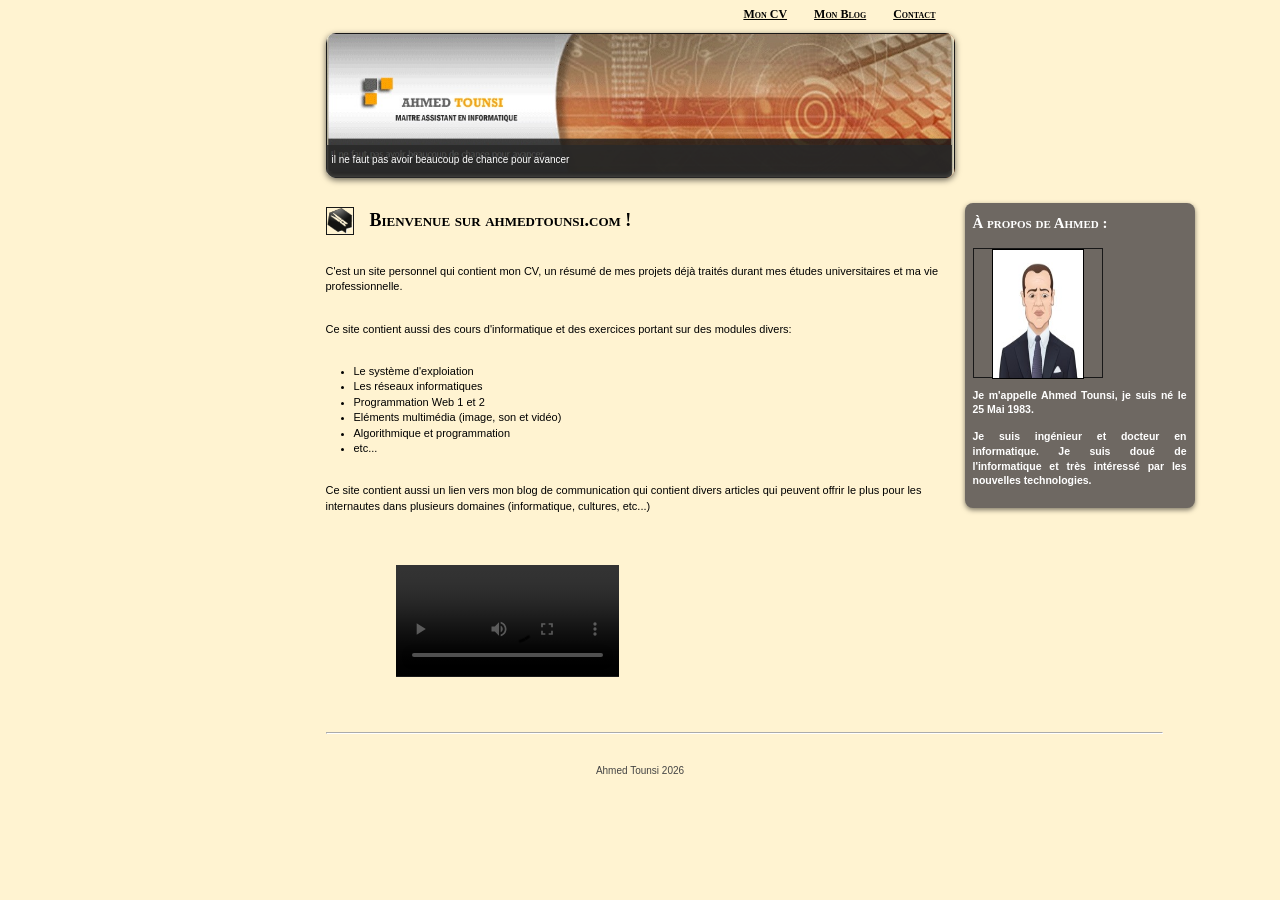
<file: index.html>
<!DOCTYPE html>
  <html lang="en">
  <head>
      <meta charset="UTF-8">
      <meta name="viewport" content="width=device-width, initial-scale=1.0">
      <link rel="stylesheet" href="style.css">
      <title>Document</title>
  </head>
  <body >
      
      <nav>
          <ul>
              <li><a href="cv.html">Mon CV</a></li>
              <li><a href="ahmed.over-blog.com">Mon Blog</a></li>
              <li><a href="contact.html">Contact</a></li>
          </ul>
          
    </nav> 
    <header id="bannière_image"><img src="./images/bannière.jpg" alt="">
      <div id="bannière_description">
        il ne faut pas avoir beaucoup de chance pour avancer
      </div>
    </header>
    <section>
      <article><img src="./images/ico_epingle.png" alt="" class="ico_categorie"> <h1>Bienvenue sur ahmedtounsi.com !</h1>  </article>
      <p>
      C'est un site personnel qui contient mon CV, un résumé de mes projets déjà
      traités durant mes études universitaires et ma vie professionnelle.
    </p>
  
    <p>Ce site contient aussi des cours d'informatique et des exercices portant sur des modules divers:</p>
  
    <ul>
      <li>Le système d'exploiation</li>
      <li>Les réseaux informatiques</li>
      <li>Programmation Web 1 et 2</li>
      <li>Eléments multimédia (image, son et vidéo)</li>
      <li>Algorithmique et programmation</li>
      <li>etc...</li>
    </ul>
  
    <p>
      Ce site contient aussi un lien vers mon blog de communication qui contient
      divers articles qui peuvent offrir le plus pour les internautes dans
      plusieurs domaines (informatique, cultures, etc...)
    </p>
    <p id="v1"><video src="images/ico_epingle.png" controls></video></p>
    <article>
      <aside><h1>À propos de Ahmed :</h1>
      <p id="photo_ahmed"><img src="images/homme.jpg" alt=""></p>
      
      <p>Je m'appelle Ahmed Tounsi, je suis né le 25 Mai 1983.</p>
  
    <p>
      Je suis ingénieur et docteur en informatique. Je suis doué de l'informatique
      et très intéressé par les nouvelles technologies.
    </p>
    </article>
    <hr>

  </section>
  <footer>Ahmed Tounsi 2026</footer>
  </body>
  </html>
</file>
<file: style.css>
body {
    background: url('images/fond_jaune.png');
    font-family: 'Trebuchet MS';
    width: 900px;
    margin: auto;
}
section h1, nav a {
    font-family: serif;
    font-weight: bold;
    font-variant: small-caps;
}
nav {
    text-align: right;
}

nav li {
    display: inline-block;
    margin-right: 15px;
}
nav a {
    font-size: 1em;
    color: #181818;
    padding-bottom: 3px;
}  
nav a:hover {
    color: #760001;
}
section {
    margin-bottom: 30px;
}
 
section h1 {
    font-size: 1.5em;
}
article, aside {
    display: inline-block;
    vertical-align: top;
    text-align: justify;
}
article {
    width: 625px;
    margin-right: 15px;
}
.ico_categorie {
    vertical-align: middle;
    margin-right: 8px;
}
article p, article ul li {
    font-size: 0.9em;
}
#bannière_image {
    margin-top: 15px;
    height: 200px;
    border-radius: 6px;
    background: url('./images/poster.jpg') no-repeat;
    position: relative;
    box-shadow: 0px 6px 6px #1c1a19;
    margin-bottom: 25px;
}
#bannière_description {
    position: absolute;
    bottom: 0;
    border-radius: 0px 0px 5px 5px;
    width: 99.6%;
    height: 33px;
    padding-top: 15px;
    padding-left: 4px;
    background-color: rgba(24, 24, 24, 0.8);
    color: white;
    font-size: 0.8em;
}
hr {
    border-color: white;
}
 
aside {
    position: relative;
    width: 230px;
    background-color: #706b64;
    box-shadow: 0px 2px 5px #1c1a19;
    border-radius: 5px;
    padding: 10px;
    color: white;
    font-size: 0.9em;
}
#photo_ahmed, #v1 {
    text-align: center;
}
 
#photo_ahmed, img {
    border: 1px solid #181818;
    width: 130px;
    height: 130px;
}
 
footer {
    font-size: 1.1em;
    text-align: center;
}
nav{
    display: flex;
    justify-content: flex-end;
}
nav ul{
    display:flex;
    justify-content: flex-end;
    gap: 15px;
    list-style: none;
}
nav a:hover{
    color: rgb(14, 10, 244);
}
section{
    gap: 15px;
}
article{
    width: 625px;
}
/* ====== Base ====== */
* { box-sizing: border-box; }

body {
  max-width: 665px;
  margin: 0 auto;
  padding: 0 18px 20px;
  background: #fff3d1;
  font-family: Verdana, Arial, sans-serif;
  font-size: 11px;
  line-height: 1.4;
  color: #000;
}

/* ====== Menu ====== */
nav ul {
  display: flex;
  justify-content: flex-end;
  gap: 12px;
  margin: 0;
  padding: 6px 4px;
  list-style: none;
}
nav a {
  color: #000;
  font-family: "Times New Roman", serif;
  font-size: 12px;
  font-variant: small-caps;
  text-decoration: underline;
}

/* ====== Bannière ====== */
#bannière_image {
  position: relative;
  height: 145px;
  margin-top: 4px;
  border-radius: 10px;
  overflow: hidden;
  background: linear-gradient(90deg, #fff, #ddd 35%, #d9824a 60%, #b5541f);
  box-shadow: 0 2px 6px rgba(0, 0, 0, .6);
}
#bannière_image img {
  display: block;
  width: 100%;
  height: 100%;
  object-fit: cover;
}
#bannière_description {
  position: absolute;
  left: 0; right: 0; bottom: 0;
  padding: 8px 6px;
  background: rgba(40, 40, 40, .85);
  color: #fff;
  font-size: 10px;
}

/* ====== Section : contenu à gauche, "À propos" à droite ====== */
section {
  display: grid;
  grid-template-columns: 1fr 198px;
  column-gap: 14px;
  align-items: start;
  margin-top: 16px;
}
section > * { grid-column: 1; }

/* Le dernier article (qui contient l'aside) va dans la colonne de droite */
section > article:last-of-type {
  grid-column: 2;
  grid-row: 1 / span 6;
}
section > hr { grid-column: 1 / -1; width: 100%; margin: 16px 0 0; }

section p { margin: 0 0 12px; }
section ul { margin: 0 0 12px; padding-left: 28px; }

/* ====== Titre avec icône ====== */
section > article:first-of-type {
  display: flex;
  align-items: center;
  gap: 8px;
  margin: 4px 0 14px;
}
.ico_categorie { width: 28px; height: 28px; }
section > article:first-of-type h1 {
  margin: 0;
  font-family: "Times New Roman", serif;
  font-size: 18px;
  font-variant: small-caps;
}

/* ====== Vidéo ====== */
#v1 { margin: 24px  70px; }
#v1 video {
  display: block;
  width: 223px;
  background: #000;
}
aside {
  padding: 10px 8px 8px;
  background: #6e6862;
  color: #fff;
  border-radius: 8px;
  box-shadow: 0 2px 5px rgba(0, 0, 0, .5);
}
aside h1 {
  margin: 0 0 14px;
  font-family: "Times New Roman", serif;
  font-size: 15px;
  font-variant: small-caps;
}
#photo_ahmed { margin: 0 0 10px; text-align: center; }
#photo_ahmed img {
  width: 92px;
  background: #fff;
  border: 1px solid #000;
}
aside p { text-align: justify; font-weight: bold; font-size: 10.5px; }

/* ====== Footer ====== */
footer {
  margin-top: 10px;
  text-align: center;
  font-size: 10px;
  color: #444;
}
</file>
